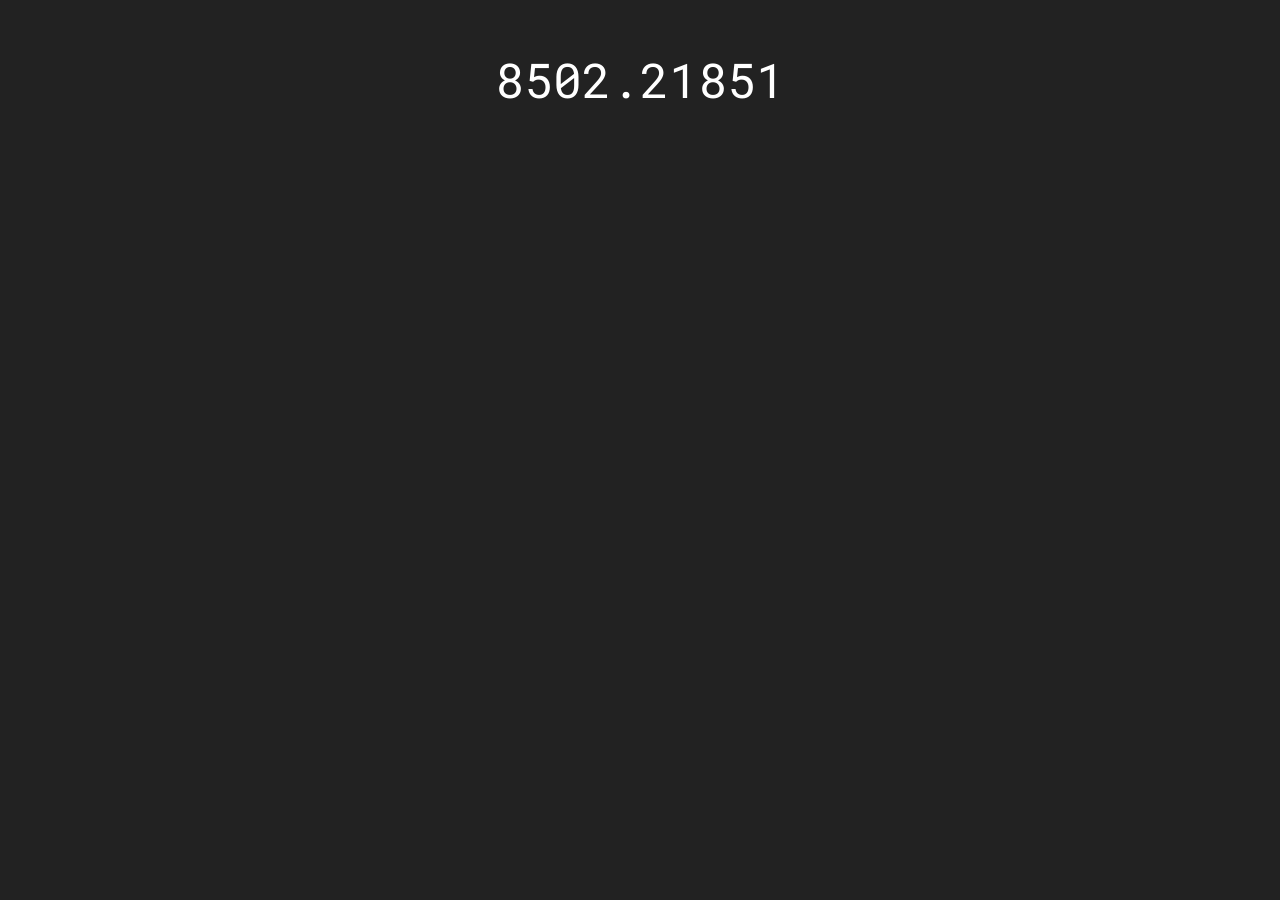
<file: index.html>
<html>
  <head>
    <title>@sjhuang26 Web Terminal</title>
    <link href="https://fonts.googleapis.com/css?family=Roboto+Mono" rel="stylesheet">
    <style>
      html, body {
        margin: 0;
        padding: 0;
      }
      
      body {
        font-family: 'Roboto Mono', sans-serif;
        background: #222;
        color: #FFF;
        display: flex;
        justify-content: center;
        align-items: center;
        align-content: center;
        font-size: 300%;
        flex-direction: column;
      }
    </style>
  </head>
  <body>
    <p id="time"></p>
    <script>
      setInterval(() => {
        const dateDiff = new Date() - new Date("8/26/2003");
        const val = (dateDiff/1000/3600/24).toFixed(5);
        document.querySelector('#time').textContent = val;
      }, 10);
    </script>
  </body>
</html>
</file>
